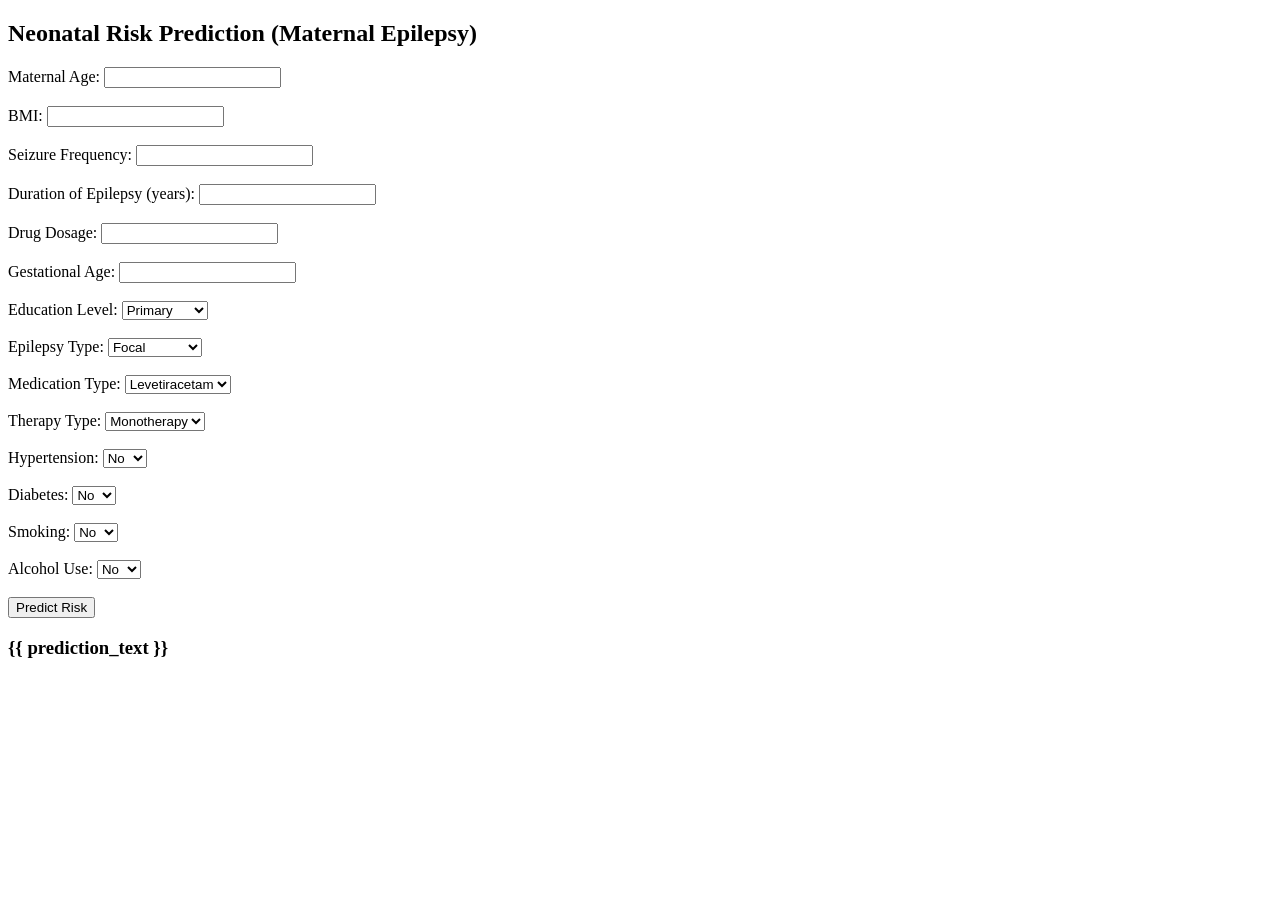
<file: templates/index.html>
<!DOCTYPE html>
<html>
<head>
    <title>Neonatal Risk Prediction System</title>
</head>

<body>

<h2>Neonatal Risk Prediction (Maternal Epilepsy)</h2>

<form action="/predict" method="post">

    <!-- NUMERIC INPUTS -->
    Maternal Age:
    <input type="number" name="maternal_age" required><br><br>

    BMI:
    <input type="number" step="0.1" name="BMI" required><br><br>

    Seizure Frequency:
    <input type="number" name="seizure_frequency" required><br><br>

    Duration of Epilepsy (years):
    <input type="number" name="duration" required><br><br>

    Drug Dosage:
    <input type="number" name="drug_dosage" required><br><br>

    Gestational Age:
    <input type="number" name="gestational_age" required><br><br>


    <!-- DROPDOWNS (IMPORTANT IMPROVEMENT) -->

    Education Level:
    <select name="education">
        <option value="Primary">Primary</option>
        <option value="Secondary">Secondary</option>
        <option value="Tertiary">Tertiary</option>
    </select><br><br>

    Epilepsy Type:
    <select name="epilepsy_type">
        <option value="Focal">Focal</option>
        <option value="Generalized">Generalized</option>
    </select><br><br>

    Medication Type:
    <select name="medication_type">
        <option value="Levetiracetam">Levetiracetam</option>
        <option value="Lamotrigine">Lamotrigine</option>
        <option value="Valproate">Valproate</option>
    </select><br><br>

    Therapy Type:
    <select name="therapy_type">
        <option value="Monotherapy">Monotherapy</option>
        <option value="Polytherapy">Polytherapy</option>
    </select><br><br>

    Hypertension:
    <select name="hypertension">
        <option value="0">No</option>
        <option value="1">Yes</option>
    </select><br><br>

    Diabetes:
    <select name="diabetes">
        <option value="0">No</option>
        <option value="1">Yes</option>
    </select><br><br>

    Smoking:
    <select name="smoking">
        <option value="0">No</option>
        <option value="1">Yes</option>
    </select><br><br>

    Alcohol Use:
    <select name="alcohol">
        <option value="0">No</option>
        <option value="1">Yes</option>
    </select><br><br>

    <button type="submit">Predict Risk</button>

</form>

<h3>{{ prediction_text }}</h3>

</body>
</html>
</file>
